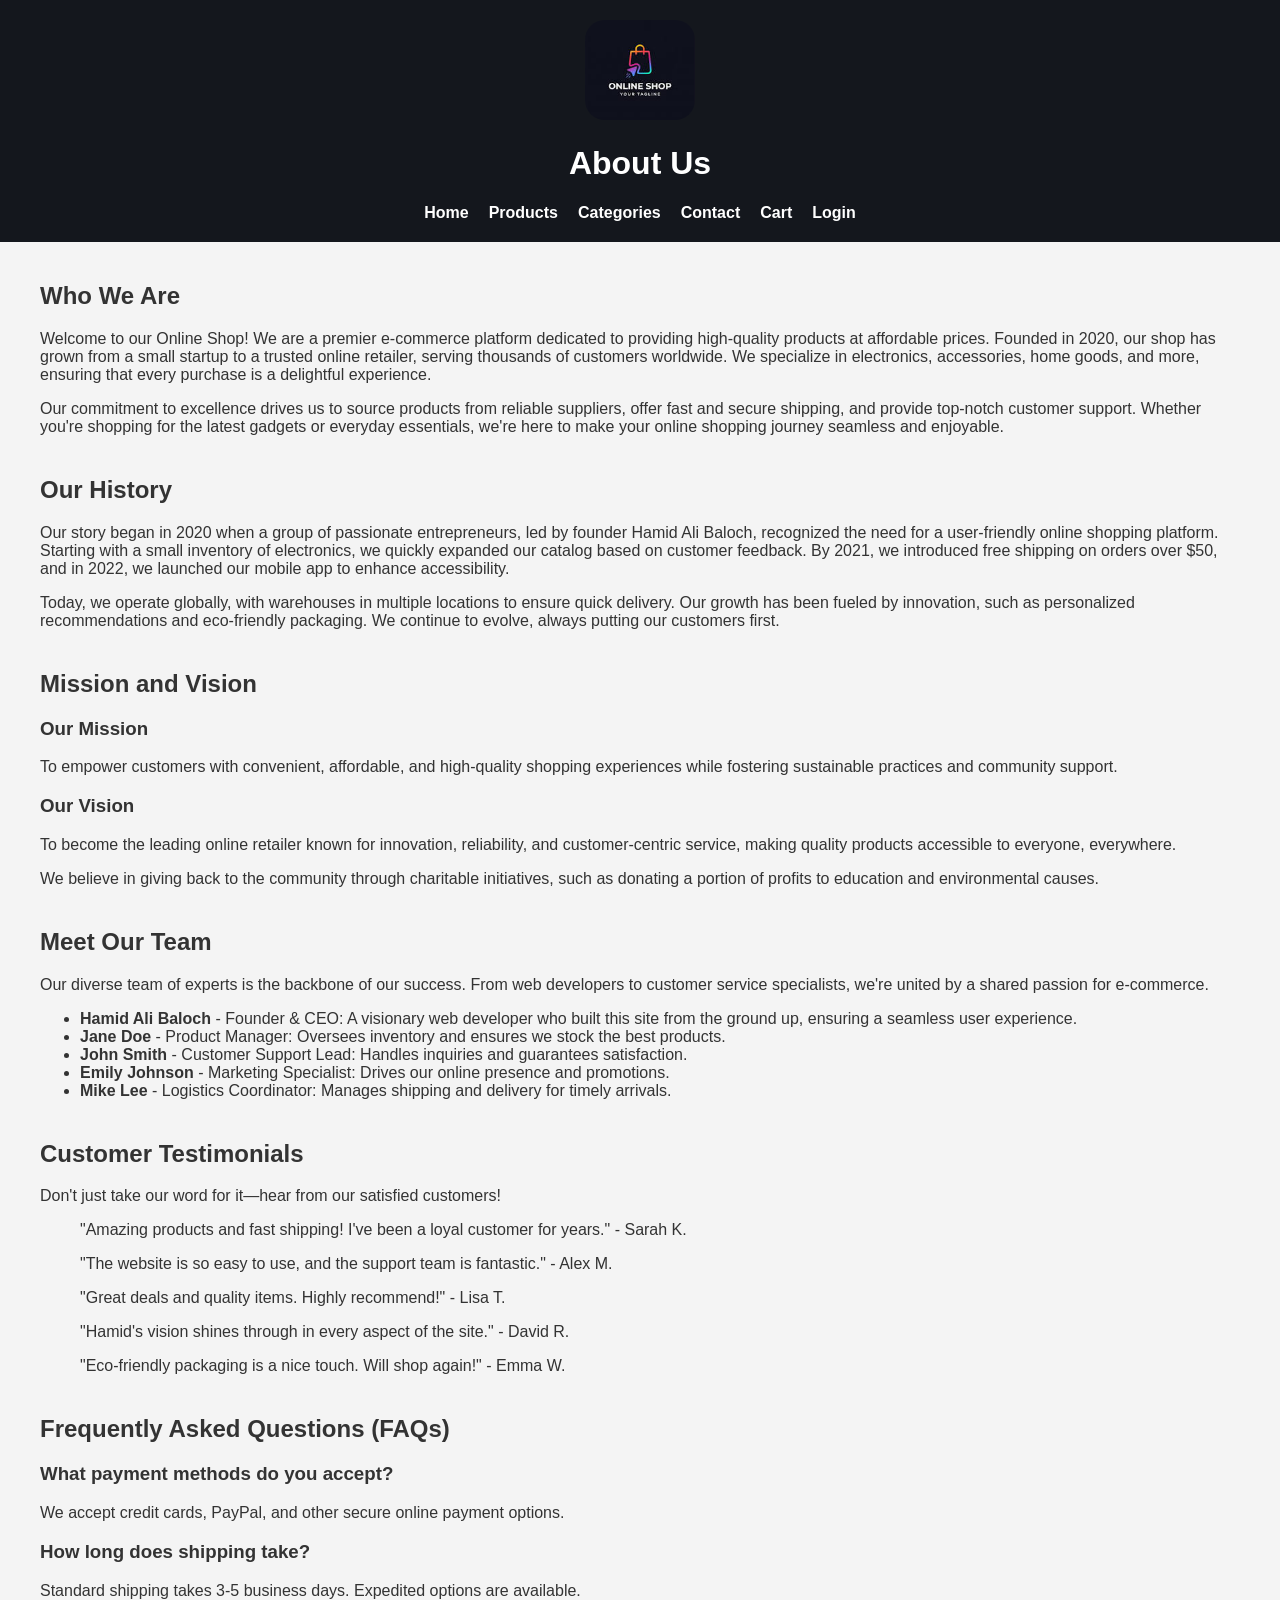
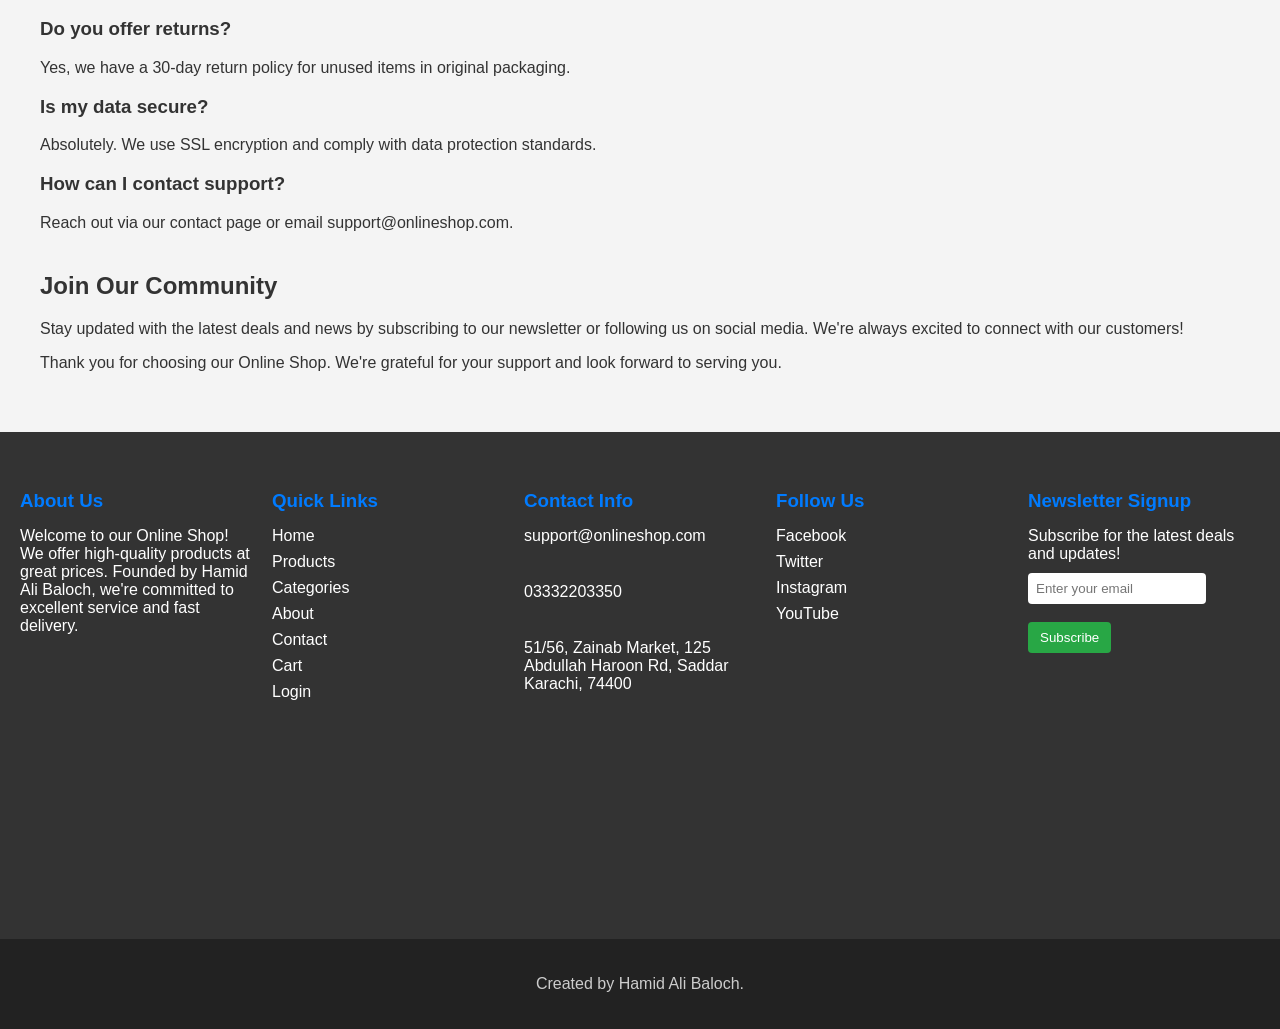
<file: about.html>
<!DOCTYPE html>
<html lang="en">
<head>
    <meta charset="UTF-8">
    <meta name="viewport" content="width=device-width, initial-scale=1.0">
    <title>Online Shop - About</title>
    <link rel="stylesheet" href="./style.css">
</head>
<body>
    <header>
        <img style="border-radius: 20px; height: 100px;" src="[data-uri]" 
        alt="">
        <h1>About Us</h1>
        <nav>
            <ul>
                <li><a href="index.html">Home</a></li>
                <li><a href="products.html">Products</a></li>
                <li><a href="./categoies.html">Categories</a></li>
                <li><a href="contact.html">Contact</a></li>
                <li><a href="cart.html">Cart</a></li>
                <li><a href="login.html">Login</a></li>
            </ul>
        </nav>
    </header>
    <main>
        <section>
            <h2>Who We Are</h2>
            <p>Welcome to our Online Shop! We are a premier e-commerce platform dedicated to providing high-quality products at affordable prices. Founded in 2020, our shop has grown from a small startup to a trusted online retailer, serving thousands of customers worldwide. We specialize in electronics, accessories, home goods, and more, ensuring that every purchase is a delightful experience.</p>
            <p>Our commitment to excellence drives us to source products from reliable suppliers, offer fast and secure shipping, and provide top-notch customer support. Whether you're shopping for the latest gadgets or everyday essentials, we're here to make your online shopping journey seamless and enjoyable.</p>
        </section>
        
        <section>
            <h2>Our History</h2>
            <p>Our story began in 2020 when a group of passionate entrepreneurs, led by founder Hamid Ali Baloch, recognized the need for a user-friendly online shopping platform. Starting with a small inventory of electronics, we quickly expanded our catalog based on customer feedback. By 2021, we introduced free shipping on orders over $50, and in 2022, we launched our mobile app to enhance accessibility.</p>
            <p>Today, we operate globally, with warehouses in multiple locations to ensure quick delivery. Our growth has been fueled by innovation, such as personalized recommendations and eco-friendly packaging. We continue to evolve, always putting our customers first.</p>
        </section>
        
        <section>
            <h2>Mission and Vision</h2>
            <h3>Our Mission</h3>
            <p>To empower customers with convenient, affordable, and high-quality shopping experiences while fostering sustainable practices and community support.</p>
            <h3>Our Vision</h3>
            <p>To become the leading online retailer known for innovation, reliability, and customer-centric service, making quality products accessible to everyone, everywhere.</p>
            <p>We believe in giving back to the community through charitable initiatives, such as donating a portion of profits to education and environmental causes.</p>
        </section>
        
        <section>
            <h2>Meet Our Team</h2>
            <p>Our diverse team of experts is the backbone of our success. From web developers to customer service specialists, we're united by a shared passion for e-commerce.</p>
            <ul>
                <li><strong>Hamid Ali Baloch</strong> - Founder & CEO: A visionary web developer who built this site from the ground up, ensuring a seamless user experience.</li>
                <li><strong>Jane Doe</strong> - Product Manager: Oversees inventory and ensures we stock the best products.</li>
                <li><strong>John Smith</strong> - Customer Support Lead: Handles inquiries and guarantees satisfaction.</li>
                <li><strong>Emily Johnson</strong> - Marketing Specialist: Drives our online presence and promotions.</li>
                <li><strong>Mike Lee</strong> - Logistics Coordinator: Manages shipping and delivery for timely arrivals.</li>
            </ul>
        </section>
        
        <section>
            <h2>Customer Testimonials</h2>
            <p>Don't just take our word for it—hear from our satisfied customers!</p>
            <blockquote>"Amazing products and fast shipping! I've been a loyal customer for years." - Sarah K.</blockquote>
            <blockquote>"The website is so easy to use, and the support team is fantastic." - Alex M.</blockquote>
            <blockquote>"Great deals and quality items. Highly recommend!" - Lisa T.</blockquote>
            <blockquote>"Hamid's vision shines through in every aspect of the site." - David R.</blockquote>
            <blockquote>"Eco-friendly packaging is a nice touch. Will shop again!" - Emma W.</blockquote>
        </section>
        
        <section>
            <h2>Frequently Asked Questions (FAQs)</h2>
            <h3>What payment methods do you accept?</h3>
            <p>We accept credit cards, PayPal, and other secure online payment options.</p>
            <h3>How long does shipping take?</h3>
            <p>Standard shipping takes 3-5 business days. Expedited options are available.</p>
            <h3>Do you offer returns?</h3>
            <p>Yes, we have a 30-day return policy for unused items in original packaging.</p>
            <h3>Is my data secure?</h3>
            <p>Absolutely. We use SSL encryption and comply with data protection standards.</p>
            <h3>How can I contact support?</h3>
            <p>Reach out via our contact page or email support@onlineshop.com.</p>
        </section>
        
        <section>
            <h2>Join Our Community</h2>
            <p>Stay updated with the latest deals and news by subscribing to our newsletter or following us on social media. We're always excited to connect with our customers!</p>
            <p>Thank you for choosing our Online Shop. We're grateful for your support and look forward to serving you.</p>
        </section>
    </main>
   <footer>
    <div class="footer-container">
        <div class="footer-section">
            <h3>About Us</h3>
            <p>Welcome to our Online Shop! We offer high-quality products at great prices. Founded by Hamid Ali Baloch, we're committed to excellent service and fast delivery.</p>
           <iframe  src="https://www.google.com/maps/embed?pb=!1m18!1m12!1m3!1d3620.2371912479675!2d67.02574987515187!3d24.85574732793232!2m3!1f0!2f0!3f0!3m2!1i1024!2i768!4f13.1!3m3!1m2!1s0x3eb33d018115624d%3A0x3ab857a74e85865e!2sZainab%20Market%20Saddar%20Karachi!5e0!3m2!1sen!2s!4v1769576996149!5m2!1sen!2s" width="290" height="250" style="border:0;border-radius: 20px;" allowfullscreen="" loading="lazy" referrerpolicy="no-referrer-when-downgrade"></iframe>
        </div>
        <div class="footer-section">
            <h3>Quick Links</h3>
            <ul>
                <li><a href="index.html">Home</a></li>
                <li><a href="products.html">Products</a></li>
                <li><a href="categories.html">Categories</a></li>
                <li><a href="about.html">About</a></li>
                <li><a href="contact.html">Contact</a></li>
                <li><a href="cart.html">Cart</a></li>
                <li><a href="login.html">Login</a></li>
            </ul>
        </div>
        <div class="footer-section">
            <h3>Contact Info</h3>
            <p><i class="fas fa-envelope"></i> support@onlineshop.com</p><br>
            <p><i class="fas fa-phone"></i>03332203350</p><br>
            <p><i class="fas fa-map-marker-alt"></i> 51/56, Zainab Market, 125 Abdullah Haroon Rd, Saddar Karachi, 74400</p>
        </div>
        <div class="footer-section">
            <h3>Follow Us</h3>
            <ul class="social-links">
                <li><a href="#"><i class="fab fa-facebook"></i> Facebook</a></li><br>
                <li><a href="#"><i class="fab fa-twitter"></i> Twitter</a></li><br>
                <li><a href="#"><i class="fab fa-instagram"></i> Instagram</a></li><br>
                <li><a href="#"><i class="fab fa-youtube"></i> YouTube</a></li><br>
            </ul>
        </div>
        <div class="footer-section newsletter">
            <h3>Newsletter Signup</h3>
            <p>Subscribe for the latest deals and updates!</p>
            <form>
                <input type="email" placeholder="Enter your email" required><br><br>
                <button type="submit">Subscribe</button>
            </form>
        </div>
    </div>
    <div class="footer-bottom">
        <p> Created by Hamid Ali Baloch.</p>
    </div>
</footer>
</body>
</html>
</file>
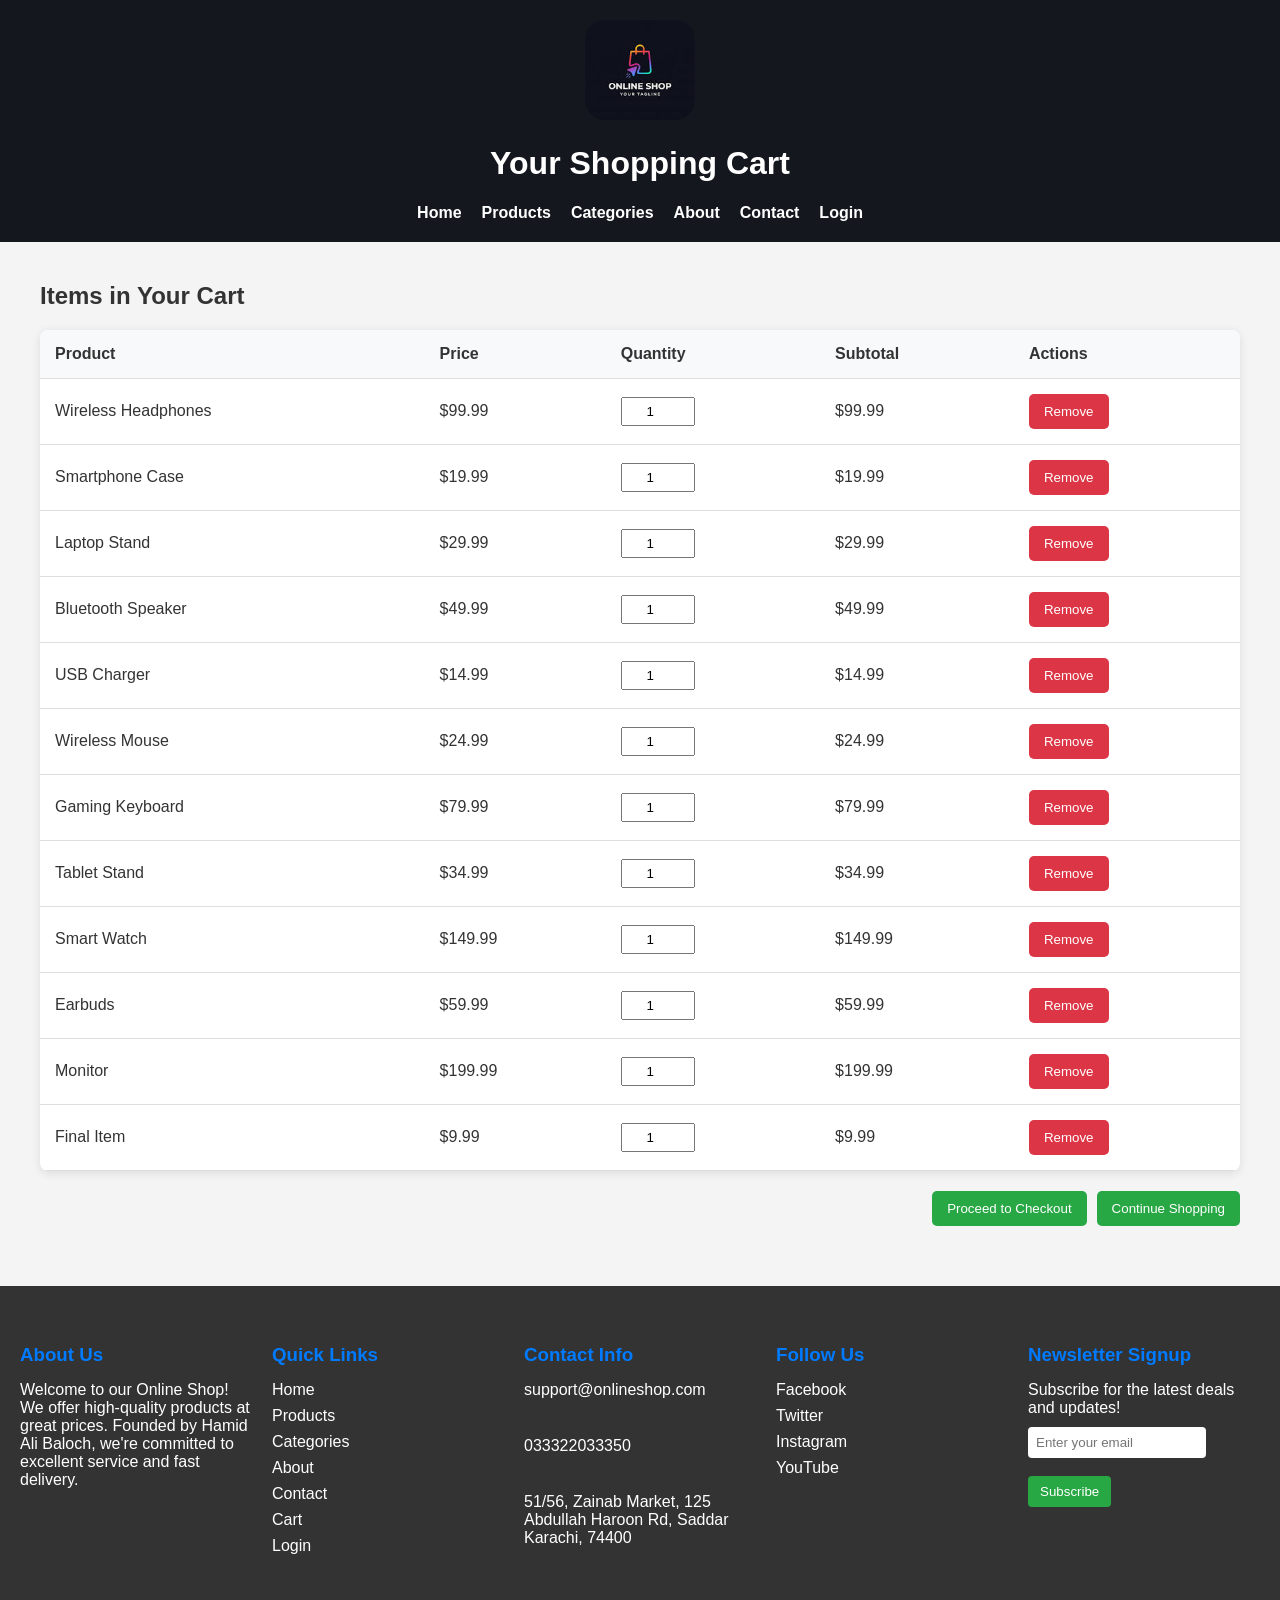
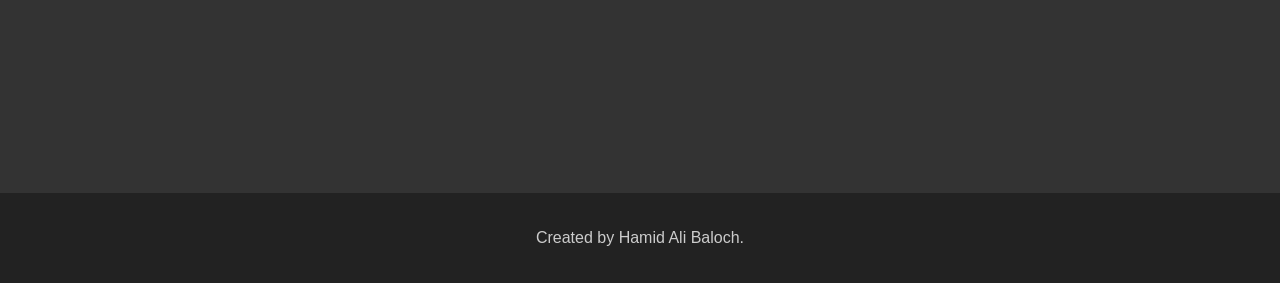
<file: cart.html>
<!DOCTYPE html>
<html lang="en">
<head>
    <meta charset="UTF-8">
    <meta name="viewport" content="width=device-width, initial-scale=1.0">
    <title>Online Shop - Cart</title>
    <link rel="stylesheet" href="./style.css">
</head>
<body>
    <header>
        <img style="border-radius: 20px; height: 100px;" src="[data-uri]" 
        alt="">        
        <h1>Your Shopping Cart</h1>
        <nav>
            <ul>
                <li><a href="index.html">Home</a></li>
                <li><a href="products.html">Products</a></li>
                <li><a href="categories.html">Categories</a></li>
                <li><a href="about.html">About</a></li>
                <li><a href="contact.html">Contact</a></li>
                <li><a href="login.html">Login</a></li>
            </ul>
        </nav>
    </header>
     <main>
        <section>
            <h2>Items in Your Cart </h2>
            <table class="cart-table">
                <thead>
                    <tr>
                        <th>Product</th>
                        <th>Price</th>
                        <th>Quantity</th>
                        <th>Subtotal</th>
                        <th>Actions</th>
                    </tr>
                </thead>
                <tbody>
                    <tr>
                        <td> Wireless Headphones</td>
                        <td>$99.99</td>
                        <td><input type="number" class="quantity-input" value="1" min="1"></td>
                        <td>$99.99</td>
                        <td><button class="remove-btn">Remove</button></td>
                    </tr>
                    
                    <tr>
                        <td> Smartphone Case</td>
                        <td>$19.99</td>
                        <td><input type="number" class="quantity-input" value="1" min="1"></td>
                        <td>$19.99</td>
                        <td><button class="remove-btn">Remove</button></td>
                    </tr>
                    
                    <tr>
                        <td> Laptop Stand</td>
                        <td>$29.99</td>
                        <td><input type="number" class="quantity-input" value="1" min="1"></td>
                        <td>$29.99</td>
                        <td><button class="remove-btn">Remove</button></td>
                    </tr>
                    
                    <tr>
                        <td> Bluetooth Speaker</td>
                        <td>$49.99</td>
                        <td><input type="number" class="quantity-input" value="1" min="1"></td>
                        <td>$49.99</td>
                        <td><button class="remove-btn">Remove</button></td>
                    </tr>
                    
                    <tr>
                        <td> USB Charger</td>
                        <td>$14.99</td>
                        <td><input type="number" class="quantity-input" value="1" min="1"></td>
                        <td>$14.99</td>
                        <td><button class="remove-btn">Remove</button></td>
                    </tr>
                   
                    <tr>
                        <td> Wireless Mouse</td>
                        <td>$24.99</td>
                        <td><input type="number" class="quantity-input" value="1" min="1"></td>
                        <td>$24.99</td>
                        <td><button class="remove-btn">Remove</button></td>
                    </tr>
                    
                    <tr>
                        <td> Gaming Keyboard</td>
                        <td>$79.99</td>
                        <td><input type="number" class="quantity-input" value="1" min="1"></td>
                        <td>$79.99</td>
                        <td><button class="remove-btn">Remove</button></td>
                    </tr>
          
                    <tr>
                        <td> Tablet Stand</td>
                        <td>$34.99</td>
                        <td><input type="number" class="quantity-input" value="1" min="1"></td>
                        <td>$34.99</td>
                        <td><button class="remove-btn">Remove</button></td>
                    </tr>

                    <tr>
                        <td> Smart Watch</td>
                        <td>$149.99</td>
                        <td><input type="number" class="quantity-input" value="1" min="1"></td>
                        <td>$149.99</td>
                        <td><button class="remove-btn">Remove</button></td>
                    </tr>

                    <tr>
                        <td> Earbuds</td>
                        <td>$59.99</td>
                        <td><input type="number" class="quantity-input" value="1" min="1"></td>
                        <td>$59.99</td>
                        <td><button class="remove-btn">Remove</button></td>
                    </tr>

                    <tr>
                        <td> Monitor</td>
                        <td>$199.99</td>
                        <td><input type="number" class="quantity-input" value="1" min="1"></td>
                        <td>$199.99</td>
                        <td><button class="remove-btn">Remove</button></td>
                    </tr>
                
                    <tr>
                        <td>Final Item</td>
                        <td>$9.99</td>
                        <td><input type="number" class="quantity-input" value="1" min="1"></td>
                        <td>$9.99</td>
                        <td><button class="remove-btn">Remove</button></td>
                    </tr>
                </tbody>
            </table>
            <div class="cart-actions">
                <button class="checkout-btn">Proceed to Checkout</button>
                <button>Continue Shopping</button>
            </div>
        </section>
    </main>
   <footer>
    <div class="footer-container">
        <div class="footer-section">
            <h3>About Us</h3>
            <p>Welcome to our Online Shop! We offer high-quality products at great prices. Founded by Hamid Ali Baloch, we're committed to excellent service and fast delivery.</p>
           <iframe  src="https://www.google.com/maps/embed?pb=!1m18!1m12!1m3!1d3620.2371912479675!2d67.02574987515187!3d24.85574732793232!2m3!1f0!2f0!3f0!3m2!1i1024!2i768!4f13.1!3m3!1m2!1s0x3eb33d018115624d%3A0x3ab857a74e85865e!2sZainab%20Market%20Saddar%20Karachi!5e0!3m2!1sen!2s!4v1769576996149!5m2!1sen!2s" width="290" height="250" style="border:0;border-radius: 20px;" allowfullscreen="" loading="lazy" referrerpolicy="no-referrer-when-downgrade"></iframe>
        </div>
        <div class="footer-section">
            <h3>Quick Links</h3>
            <ul>
                <li><a href="index.html">Home</a></li>
                <li><a href="products.html">Products</a></li>
                <li><a href="categories.html">Categories</a></li>
                <li><a href="about.html">About</a></li>
                <li><a href="contact.html">Contact</a></li>
                <li><a href="cart.html">Cart</a></li>
                <li><a href="login.html">Login</a></li>
            </ul>
        </div>
        <div class="footer-section">
            <h3>Contact Info</h3>
            <p><i class="fas fa-envelope"></i> support@onlineshop.com</p><br>
            <p><i class="fas fa-phone"></i> 033322033350</p><br>
            <p><i class="fas fa-map-marker-alt"></i>51/56, Zainab Market, 125 Abdullah Haroon Rd, Saddar Karachi, 74400</p>
        </div>
        <div class="footer-section">
            <h3>Follow Us</h3>
            <ul class="social-links">
                <li><a href="#"><i class="fab fa-facebook"></i> Facebook</a></li><br>
                <li><a href="#"><i class="fab fa-twitter"></i> Twitter</a></li><br>
                <li><a href="#"><i class="fab fa-instagram"></i> Instagram</a></li><br>
                <li><a href="#"><i class="fab fa-youtube"></i> YouTube</a></li><br>
            </ul>
        </div>
        <div class="footer-section newsletter">
            <h3>Newsletter Signup</h3>
            <p>Subscribe for the latest deals and updates!</p>
            <form>
                <input type="email" placeholder="Enter your email" required><br><br>
                <button type="submit">Subscribe</button>
            </form>
        </div>
    </div>
    <div class="footer-bottom">
        <p> Created by Hamid Ali Baloch.</p>
    </div>
</footer>
</file>
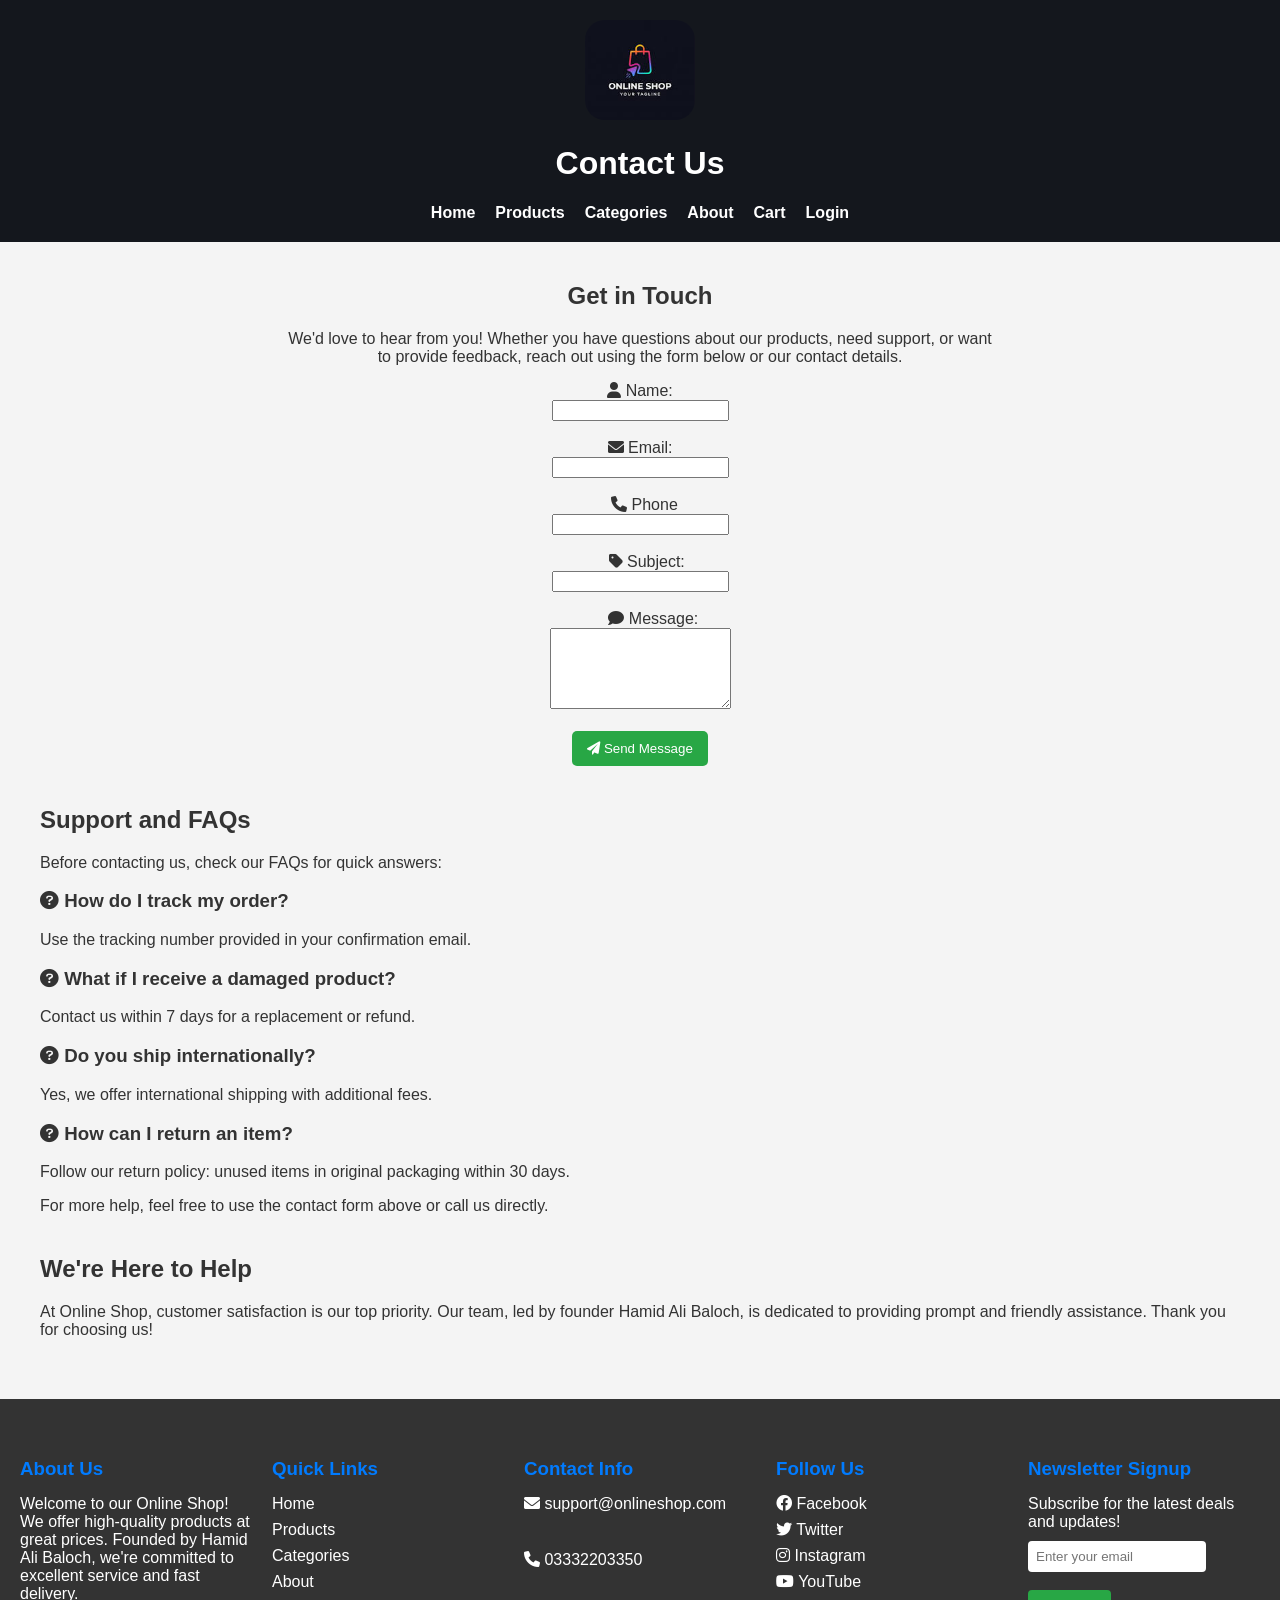
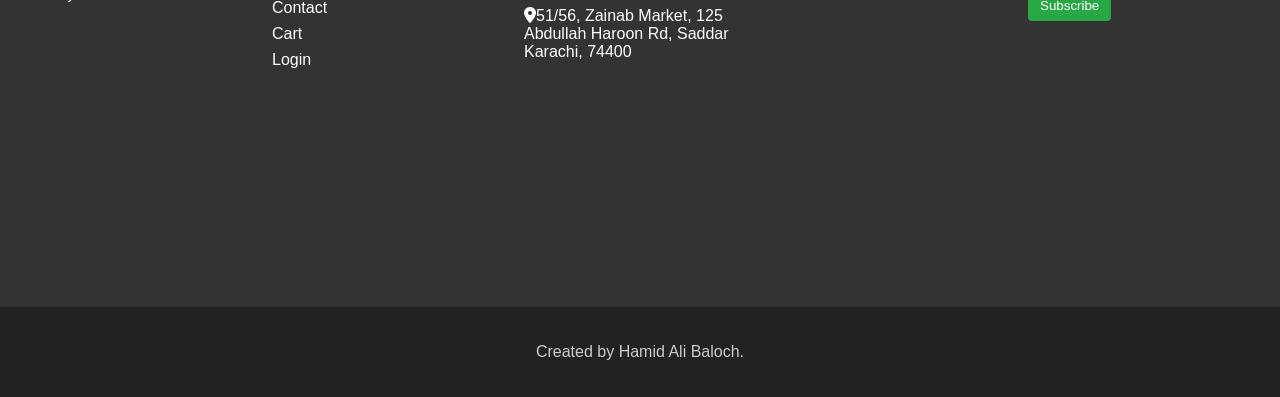
<file: contact.html>
<!DOCTYPE html>
<html lang="en">
<head>
    <meta charset="UTF-8">
    <meta name="viewport" content="width=device-width, initial-scale=1.0">

    <link rel="stylesheet" href="https://cdnjs.cloudflare.com/ajax/libs/font-awesome/6.0.0/css/all.min.css">

    <title>Online Shop - Contact</title>
    <link rel="stylesheet" href="./style.css">
</head>
<body>
    <header>
        <img style="border-radius: 20px; height: 100px;" src="[data-uri]" 
        alt="">
        <h1>Contact Us</h1>
        <nav>
            <ul>
                <li><a href="index.html">Home</a></li>
                <li><a href="products.html">Products</a></li>
                <li><a href="categories.html">Categories</a></li>
                <li><a href="about.html">About</a></li>
                <li><a href="cart.html">Cart</a></li>
                <li><a href="login.html">Login</a></li>
            </ul>
        </nav>
    </header>
    <main>
        <section align="center">
            <h2>Get in Touch</h2>
            <p>We'd love to hear from you! Whether you have questions about our products, need support, or want <br>
                 to provide feedback, reach out using the form below or our contact details.</p>
            <form>
                <label for="name"><i class="fas fa-user"></i> Name:</label>
                <br>
                <input type="text" id="name" name="name" required><br><br>

                <label for="email"><i class="fas fa-envelope"></i> Email:</label>
                <br>
                <input type="email" id="email" name="email" required><br><br>
                &nbsp;
                <label for="phone"><i class="fas fa-phone"></i> Phone</label>
                <br>
                <input type="tel" id="phone" name="phone"><br><br>
                &nbsp;&nbsp;
                <label for="subject"><i class="fas fa-tag"></i> Subject:</label>
                <br>
                <input type="text" id="subject" name="subject" required><br><br>
                &nbsp;&nbsp;&nbsp;&nbsp;&nbsp;
                <label for="message"><i class="fas fa-comment"></i> Message:</label>
                <br>
                <textarea id="message" name="message" rows="5" required></textarea><br><br>
                
                <button type="submit"><i class="fas fa-paper-plane"></i> Send Message</button>
            </form>
        </section>
        

        
  
        <section>
            <h2>Support and FAQs</h2>
            <p>Before contacting us, check our FAQs for quick answers:</p>
            <h3><i class="fas fa-question-circle"></i> How do I track my order?</h3>
            <p>Use the tracking number provided in your confirmation email.</p>
            <h3><i class="fas fa-question-circle"></i> What if I receive a damaged product?</h3>
            <p>Contact us within 7 days for a replacement or refund.</p>
            <h3><i class="fas fa-question-circle"></i> Do you ship internationally?</h3>
            <p>Yes, we offer international shipping with additional fees.</p>
            <h3><i class="fas fa-question-circle"></i> How can I return an item?</h3>
            <p>Follow our return policy: unused items in original packaging within 30 days.</p>
            <p>For more help, feel free to use the contact form above or call us directly.</p>
        </section>
        
        <section>
            <h2>We're Here to Help</h2>
            <p>At Online Shop, customer satisfaction is our top priority. Our team, led by founder 
                Hamid Ali Baloch, is dedicated to providing prompt and friendly assistance. Thank you for choosing us!</p>
        </section>
    </main>
   <footer>
    <div class="footer-container">
        <div class="footer-section">
            <h3>About Us</h3>
            <p>Welcome to our Online Shop! We offer high-quality products at great prices. Founded by Hamid Ali Baloch, we're committed to excellent service and fast delivery.</p>
          
           <iframe  src="https://www.google.com/maps/embed?pb=!1m18!1m12!1m3!1d3620.2371912479675!2d67.02574987515187!3d24.85574732793232!2m3!1f0!2f0!3f0!3m2!1i1024!2i768!4f13.1!3m3!1m2!1s0x3eb33d018115624d%3A0x3ab857a74e85865e!2sZainab%20Market%20Saddar%20Karachi!5e0!3m2!1sen!2s!4v1769576996149!5m2!1sen!2s" width="290" height="250" style="border:0;border-radius: 20px;" allowfullscreen="" loading="lazy" referrerpolicy="no-referrer-when-downgrade"></iframe>
        </div>
        <div class="footer-section">
            <h3>Quick Links</h3>
            <ul>
                <li><a href="index.html">Home</a></li>
                <li><a href="products.html">Products</a></li>
                <li><a href="categories.html">Categories</a></li>
                <li><a href="about.html">About</a></li>
                <li><a href="contact.html">Contact</a></li>
                <li><a href="cart.html">Cart</a></li>
                <li><a href="login.html">Login</a></li>
            </ul>
        </div>
        <div class="footer-section">
            <h3>Contact Info</h3>
            <p><i class="fas fa-envelope"></i> support@onlineshop.com</p><br>
            <p><i class="fas fa-phone"></i> 03332203350</p><br>
            <p><i class="fas fa-map-marker-alt"></i>51/56, Zainab Market, 125 Abdullah Haroon Rd, Saddar Karachi, 74400</p>
        </div>
        <div class="footer-section">
            <h3>Follow Us</h3>
            <ul class="social-links">
                <li><a href="#"><i class="fab fa-facebook"></i> Facebook</a></li><br>
                <li><a href="#"><i class="fab fa-twitter"></i> Twitter</a></li><br>
                <li><a href="#"><i class="fab fa-instagram"></i> Instagram</a></li><br>
                <li><a href="#"><i class="fab fa-youtube"></i> YouTube</a></li><br>
            </ul>
        </div>
        <div class="footer-section newsletter">
            <h3>Newsletter Signup</h3>
            <p>Subscribe for the latest deals and updates!</p>
            <form>
                <input type="email" placeholder="Enter your email" required><br><br>
                <button type="submit">Subscribe</button>
            </form>
        </div>
    </div>
    <div class="footer-bottom">
        <p> Created by Hamid Ali Baloch.</p>
    </div>
</footer>
</body>
</html>
</file>
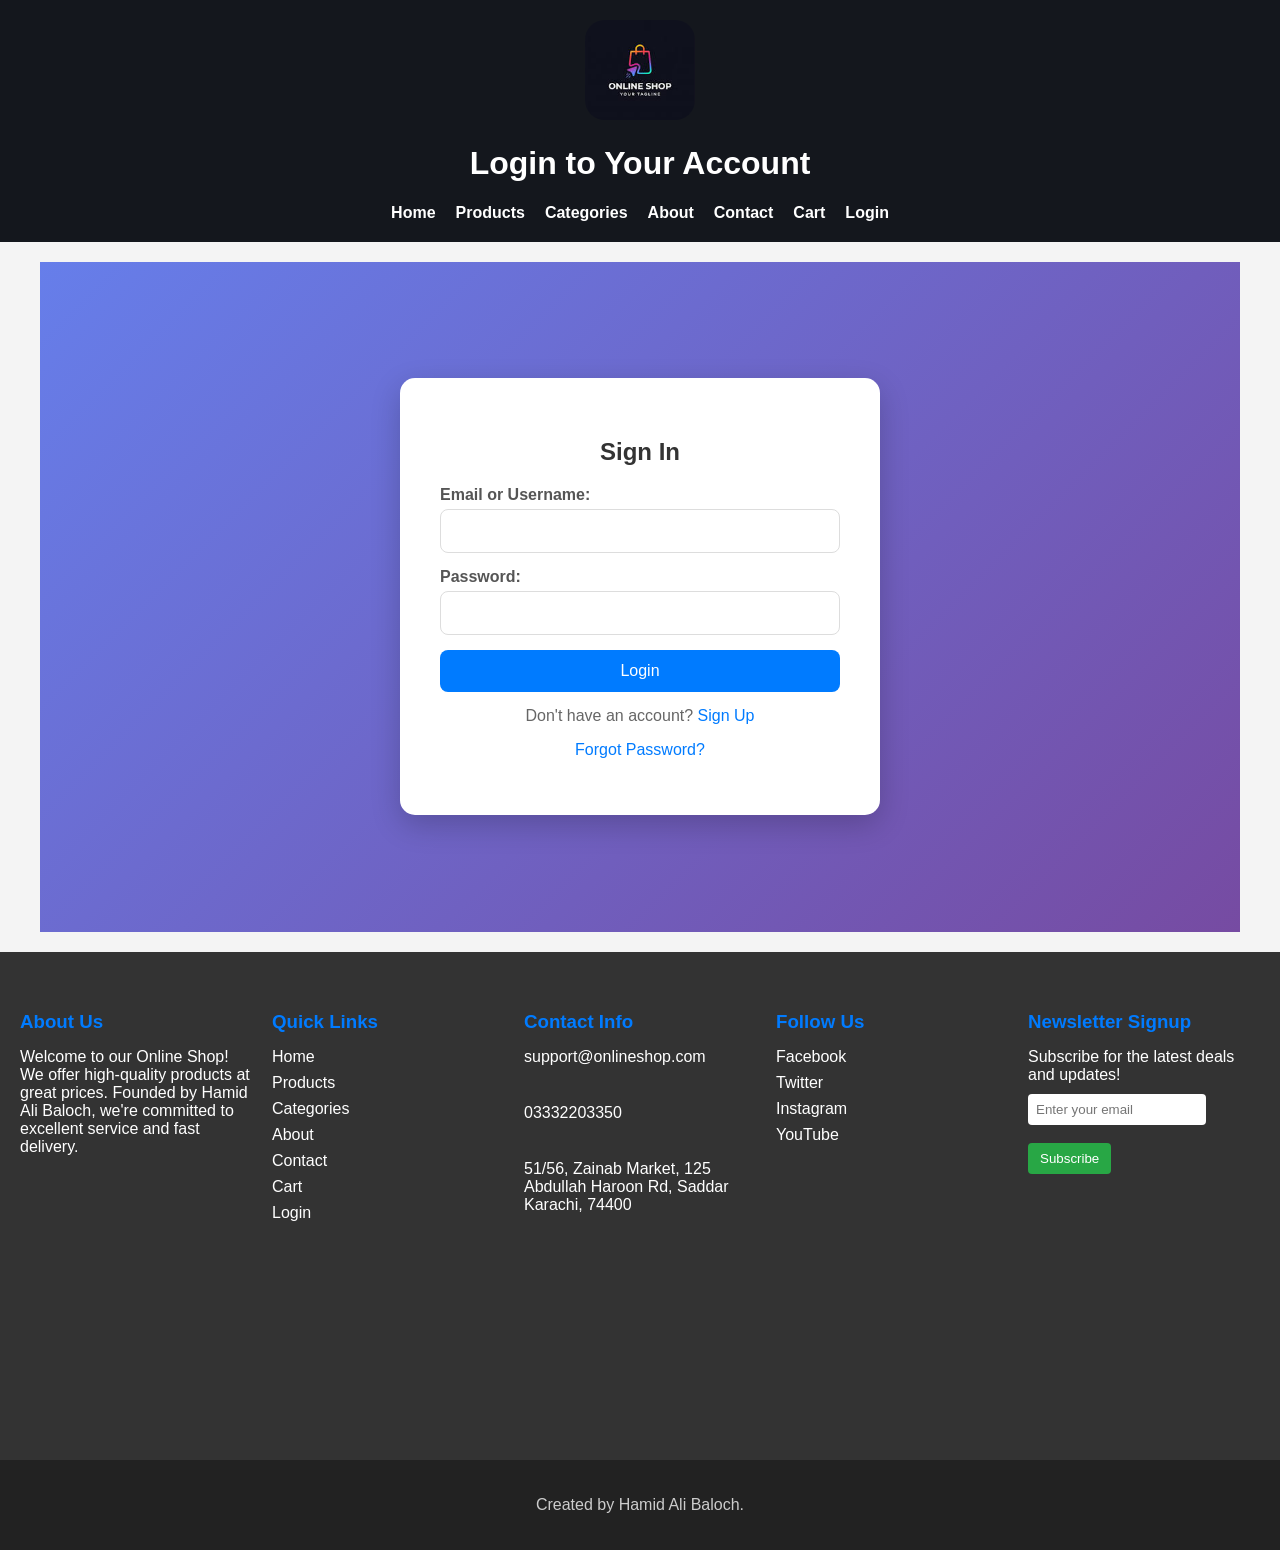
<file: login.html>
<!DOCTYPE html>
<html lang="en">
<head>
    <meta charset="UTF-8">
    <meta name="viewport" content="width=device-width, initial-scale=1.0">
    <title>Online Shop - Login</title>
    <link rel="stylesheet" href="./style.css">
</head>
<body>
    <header>
        <img style="border-radius: 20px; height: 100px;" src="[data-uri]" 
        alt="">        
        <h1>Login to Your Account</h1>
        <nav>
            <ul>
                <li><a href="index.html">Home</a></li>
                <li><a href="products.html">Products</a></li>
                <li><a href="categories.html">Categories</a></li>
                <li><a href="about.html">About</a></li>
                <li><a href="contact.html">Contact</a></li>
                <li><a href="cart.html">Cart</a></li>
                <li><a href="login.html">Login</a></li>
            </ul>
        </nav>
    </header>
    <main>
        <div class="login-container">
            <div class="login-card">
                <h2>Sign In</h2>
                <form action="#" method="post"> 
                    <label for="email">Email or Username:</label>
                    <input type="text" id="email" name="email" required>
                    
                    <label for="password">Password:</label>
                    <input type="password" id="password" name="password" required>
                    
                    <button type="submit">Login</button>
                </form>
                <p>Don't have an account? <a href="#">Sign Up</a></p>
                <p><a href="#">Forgot Password?</a></p>
            </div>
        </div>
    </main>
    <footer>
    <div class="footer-container">
        <div class="footer-section">
            <h3>About Us</h3>
            <p>Welcome to our Online Shop! We offer high-quality products at great prices. Founded by Hamid Ali Baloch, we're committed to excellent service and fast delivery.</p>
           <iframe  src="https://www.google.com/maps/embed?pb=!1m18!1m12!1m3!1d3620.2371912479675!2d67.02574987515187!3d24.85574732793232!2m3!1f0!2f0!3f0!3m2!1i1024!2i768!4f13.1!3m3!1m2!1s0x3eb33d018115624d%3A0x3ab857a74e85865e!2sZainab%20Market%20Saddar%20Karachi!5e0!3m2!1sen!2s!4v1769576996149!5m2!1sen!2s" width="290" height="250" style="border:0;border-radius: 20px;" allowfullscreen="" loading="lazy" referrerpolicy="no-referrer-when-downgrade"></iframe>
        </div>
        <div class="footer-section">
            <h3>Quick Links</h3>
            <ul>
                <li><a href="index.html">Home</a></li>
                <li><a href="products.html">Products</a></li>
                <li><a href="categories.html">Categories</a></li>
                <li><a href="about.html">About</a></li>
                <li><a href="contact.html">Contact</a></li>
                <li><a href="cart.html">Cart</a></li>
                <li><a href="login.html">Login</a></li>
            </ul>
        </div>
        <div class="footer-section">
            <h3>Contact Info</h3>
            <p><i class="fas fa-envelope"></i> support@onlineshop.com</p><br>
            <p><i class="fas fa-phone"></i> 03332203350</p><br>
            <p><i class="fas fa-map-marker-alt"></i> 51/56, Zainab Market, 125 Abdullah Haroon Rd, Saddar Karachi, 74400</p>
        </div>
        <div class="footer-section">
            <h3>Follow Us</h3>
            <ul class="social-links">
                <li><a href="#"><i class="fab fa-facebook"></i> Facebook</a></li><br>
                <li><a href="#"><i class="fab fa-twitter"></i> Twitter</a></li><br>
                <li><a href="#"><i class="fab fa-instagram"></i> Instagram</a></li><br>
                <li><a href="#"><i class="fab fa-youtube"></i> YouTube</a></li><br>
            </ul>
        </div>
        <div class="footer-section newsletter">
            <h3>Newsletter Signup</h3>
            <p>Subscribe for the latest deals and updates!</p>
            <form>
                <input type="email" placeholder="Enter your email" required><br><br>
                <button type="submit">Subscribe</button>
            </form>
        </div>
    </div>
    <div class="footer-bottom">
        <p> Created by Hamid Ali Baloch.</p>
    </div>
</footer>
</body>
</html>
</file>
<file: style.css>
body {
    font-family: Arial, sans-serif;
    margin: 0;
    padding: 0;
    background-color: #f4f4f4;
    color: #333;
}

header {
    background-color: #14171d;
    color: white;
    padding: 20px;
    text-align: center;

}

nav ul {
    list-style: none;
    padding: 0;
    margin: 0;
    display: flex;
    justify-content: center;
    gap: 20px;
}

nav a {
    color: white;
    text-decoration: none;
    font-weight: bold;
}

main {
    padding: 20px;
    max-width: 1200px;
    margin: 0 auto;
}

section {
    margin-bottom: 40px;
}

.product-grid {
    display: grid;
    grid-template-columns: repeat(auto-fit, minmax(250px, 1fr));
    gap: 20px;
}

.product-card {
    background: white;
    border: 1px solid #ddd;
    padding: 15px;
    text-align: center;
    border-radius: 8px;
    box-shadow: 0 2px 5px rgba(0,0,0,0.1);
}

.product-card img {
    max-width: 100%;
    height: 200px;
    object-fit: cover;
}

button {
    background-color: #28a745;
    color: white;
    border: none;
    padding: 10px 15px;
    cursor: pointer;
    border-radius: 5px;
}

button:hover {
    background-color: #218838;
}
@media (max-width: 768px) {
    nav ul {
        flex-direction: column;
        gap: 10px;
    }
    .product-grid {
        grid-template-columns: 1fr;
    }
}

@media (max-width: 480px) {
    header {
        padding: 10px;
    }
    main {
        padding: 10px;
    }
    .product-card {
        padding: 10px;
    }
}
.login-container {
    display: flex;
    justify-content: center;
    align-items: center;
    min-height: 70vh;
    background: linear-gradient(135deg, #667eea 0%, #764ba2 100%);
    padding: 20px;
}

.login-card {
    background: white;
    padding: 40px;
    border-radius: 15px;
    box-shadow: 0 10px 30px rgba(0,0,0,0.2);
    width: 100%;
    max-width: 400px;
    text-align: center;
}

.login-card h2 {
    margin-bottom: 20px;
    color: #333;
    font-size: 24px;
}

.login-card form {
    display: flex;
    flex-direction: column;
}

.login-card label {
    text-align: left;
    margin-bottom: 5px;
    font-weight: bold;
    color: #555;
}

.login-card input {
    padding: 12px;
    margin-bottom: 15px;
    border: 1px solid #ddd;
    border-radius: 8px;
    font-size: 16px;
}

.login-card button {
    padding: 12px;
    background: #007bff;
    color: white;
    border: none;
    border-radius: 8px;
    font-size: 16px;
    cursor: pointer;
    transition: background 0.3s;
}

.login-card button:hover {
    background: #0056b3;
}

.login-card p {
    margin-top: 15px;
    color: #666;
}

.login-card a {
    color: #007bff;
    text-decoration: none;
}

.login-card a:hover {
    text-decoration: underline;
}

@media (max-width: 480px) {
    .login-card {
        padding: 20px;
    }
    .login-card h2 {
        font-size: 20px;
    }
}

@media(max-width: 480px) {
    img{
        max-width: min-content;
    }
}

.cart-table {
    width: 100%;
    border-collapse: collapse;
    margin-bottom: 20px;
    background: white;
    border-radius: 8px;
    overflow: hidden;
    box-shadow: 0 2px 10px rgba(0,0,0,0.1);
}

.cart-table th, .cart-table td {
    padding: 15px;
    text-align: left;
    border-bottom: 1px solid #ddd;
}

.cart-table th {
    background-color: #f8f9fa;
    font-weight: bold;
}

.cart-table img {
    width: 80px;
    height: 80px;
    object-fit: cover;
    border-radius: 5px;
}

.cart-total {
    text-align: right;
    font-size: 18px;
    font-weight: bold;
    margin-top: 20px;
}

.cart-actions {
    display: flex;
    gap: 10px;
    justify-content: flex-end;
}

.cart-actions button {
    padding: 10px 15px;
    border: none;
    border-radius: 5px;
    cursor: pointer;
}

.remove-btn {
    background-color: #dc3545;
    color: white;
}

.remove-btn:hover {
    background-color: #c82333;
}

.checkout-btn {
    background-color: #28a745;
    color: white;
}

.checkout-btn:hover {
    background-color: #218838;
}

.quantity-input {
    width: 60px;
    padding: 5px;
    text-align: center;
}


@media (max-width: 768px) {
    .cart-table th, .cart-table td {
        padding: 10px;
        font-size: 14px;
    }
    .cart-table img {
        width: 60px;
        height: 60px;
    }
    .cart-actions {
        flex-direction: column;
        align-items: stretch;
    }
}
/* Footer Styles */
.footer-container {
    display: flex;
    flex-wrap: wrap;
    justify-content: space-between;
    padding: 40px 20px;
    background-color: #333;
    color: white;
    gap: 20px;
}

.footer-section {
    flex: 1 1 200px;
    min-width: 200px;
}

.footer-section h3 {
    margin-bottom: 15px;
    color: #007bff;
}

.footer-section p, .footer-section ul {
    margin: 10px 0;
}

.footer-section ul {
    list-style: none;
    padding: 0;
}

.footer-section ul li {
    margin-bottom: 8px;
}

.footer-section a {
    color: white;
    text-decoration: none;
}

.footer-section a:hover {
    text-decoration: underline;
}

.footer-image {
    max-width: 100%;
    height: auto;
    border-radius: 8px;
    margin-top: 10px;
}

.social-links li {
    display: inline-block;
    margin-right: 15px;
}

.newsletter input {
    padding: 8px;
    width: 70%;
    margin-right: 10px;
    border: none;
    border-radius: 4px;
}

.newsletter button {
    padding: 8px 12px;
    background-color: #28a745;
    color: white;
    border: none;
    border-radius: 4px;
    cursor: pointer;
}

.newsletter button:hover {
    background-color: #218838;
}

.footer-bottom {
    text-align: center;
    padding: 20px;
    background-color: #222;
    color: #ccc;
}

/* Media Queries for Responsiveness */
@media (max-width: 768px) {
    .footer-container {
        flex-direction: column;
        text-align: center;
    }
    .footer-section {
        margin-bottom: 20px;
    }
    .newsletter input {
        width: 100%;
        margin-bottom: 10px;
    }
    .newsletter button {
        width: 100%;
    }
}

@media (max-width: 480px) {
    .footer-container {
        padding: 20px 10px;
    }
    .footer-section h3 {
        font-size: 18px;
    }
    .social-links li {
        display: block;
        margin-bottom: 10px;
    }
}
</file>
